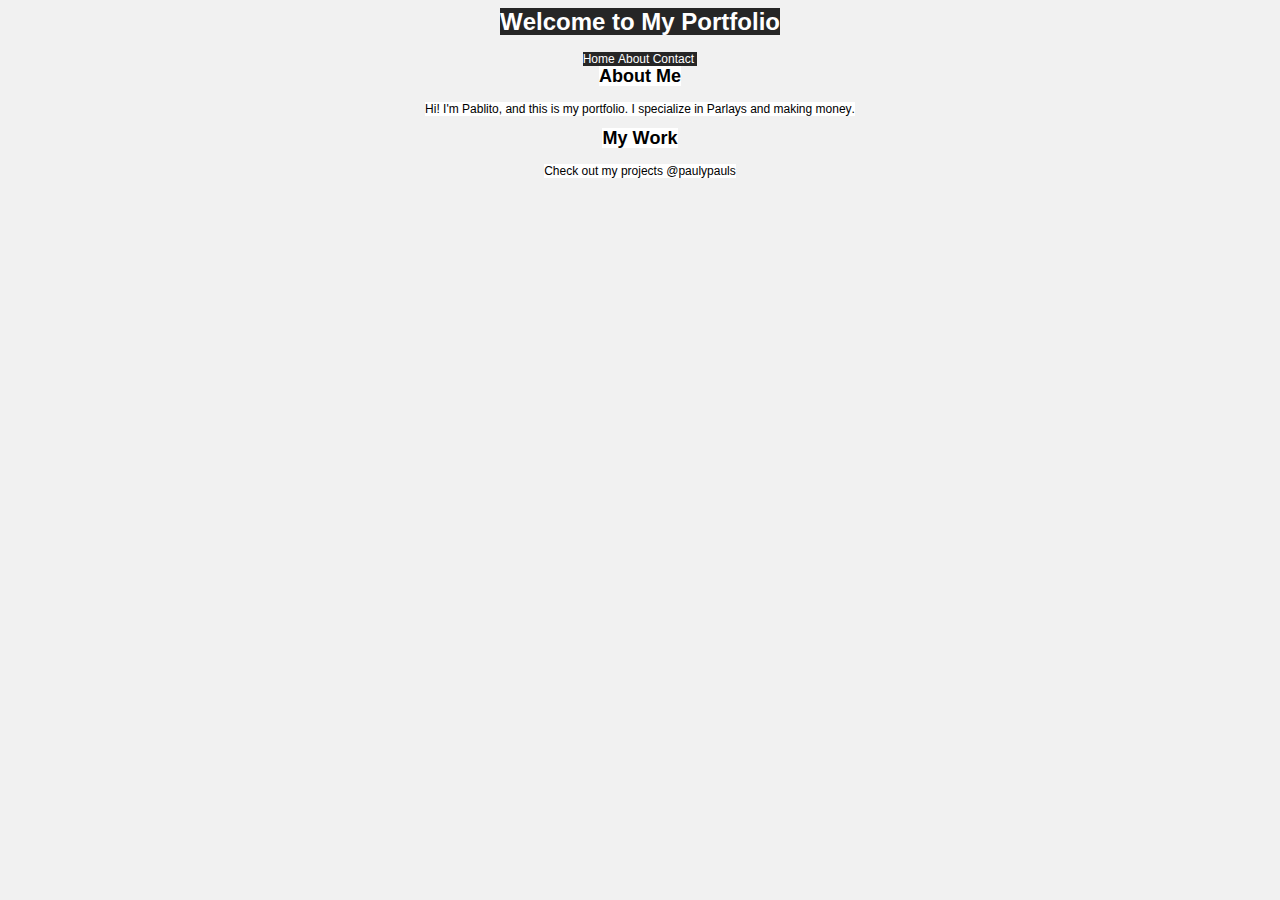
<file: index.html>
<!DOCTYPE html PUBLIC "-//W3C//DTD HTML 4.01//EN" "http://www.w3.org/TR/html4/strict.dtd">
<html>
<head>
  <meta http-equiv="Content-Type" content="text/html; charset=utf-8">
  <meta http-equiv="Content-Style-Type" content="text/css">
  <title>My Portfolio</title>
  <meta name="Generator" content="Cocoa HTML Writer">
  <meta name="CocoaVersion" content="2113.65">
  <style type="text/css">
    body {background-color: #f1f1f1}
    p.p2 {margin: 0.0px 0.0px 0.0px 0.0px; text-align: center; font: 12.0px Arial; color: #ffffff; -webkit-text-stroke: #ffffff}
    p.p4 {margin: 0.0px 0.0px 12.0px 0.0px; text-align: center; font: 12.0px Arial; color: #000000; -webkit-text-stroke: #000000}
    p.p5 {margin: 0.0px 0.0px 12.0px 0.0px; text-align: center; font: 12.0px Arial; color: #ffffff; -webkit-text-stroke: #ffffff; min-height: 14.0px}
    span.s1 {font-kerning: none; background-color: #262626}
    span.s2 {font-kerning: none; background-color: #ffffff}
    span.s3 {font-kerning: none}
  </style>
</head>
<body>
<h1 style="margin: 0.0px 0.0px 16.1px 0.0px; text-align: center; font: 24.0px Arial; color: #ffffff; -webkit-text-stroke: #ffffff"><span class="s1"><b>Welcome to My Portfolio</b></span></h1>
<p class="p2"><span class="s1">Home About Contact<span class="Apple-converted-space"> </span></span></p>
<h2 style="margin: 0.0px 0.0px 14.9px 0.0px; text-align: center; font: 18.0px Arial; color: #000000; -webkit-text-stroke: #000000"><span class="s2"><b>About Me</b></span></h2>
<p class="p4"><span class="s2">Hi! I'm Pablito, and this is my portfolio. I specialize in Parlays and making money.</span></p>
<h2 style="margin: 0.0px 0.0px 14.9px 0.0px; text-align: center; font: 18.0px Arial; color: #000000; -webkit-text-stroke: #000000"><span class="s2"><b>My Work</b></span></h2>
<p class="p4"><span class="s2">Check out my projects @paulypauls</span></p>
<p class="p5"><span class="s3"></span><br></p>
</body>
</html>
</file>
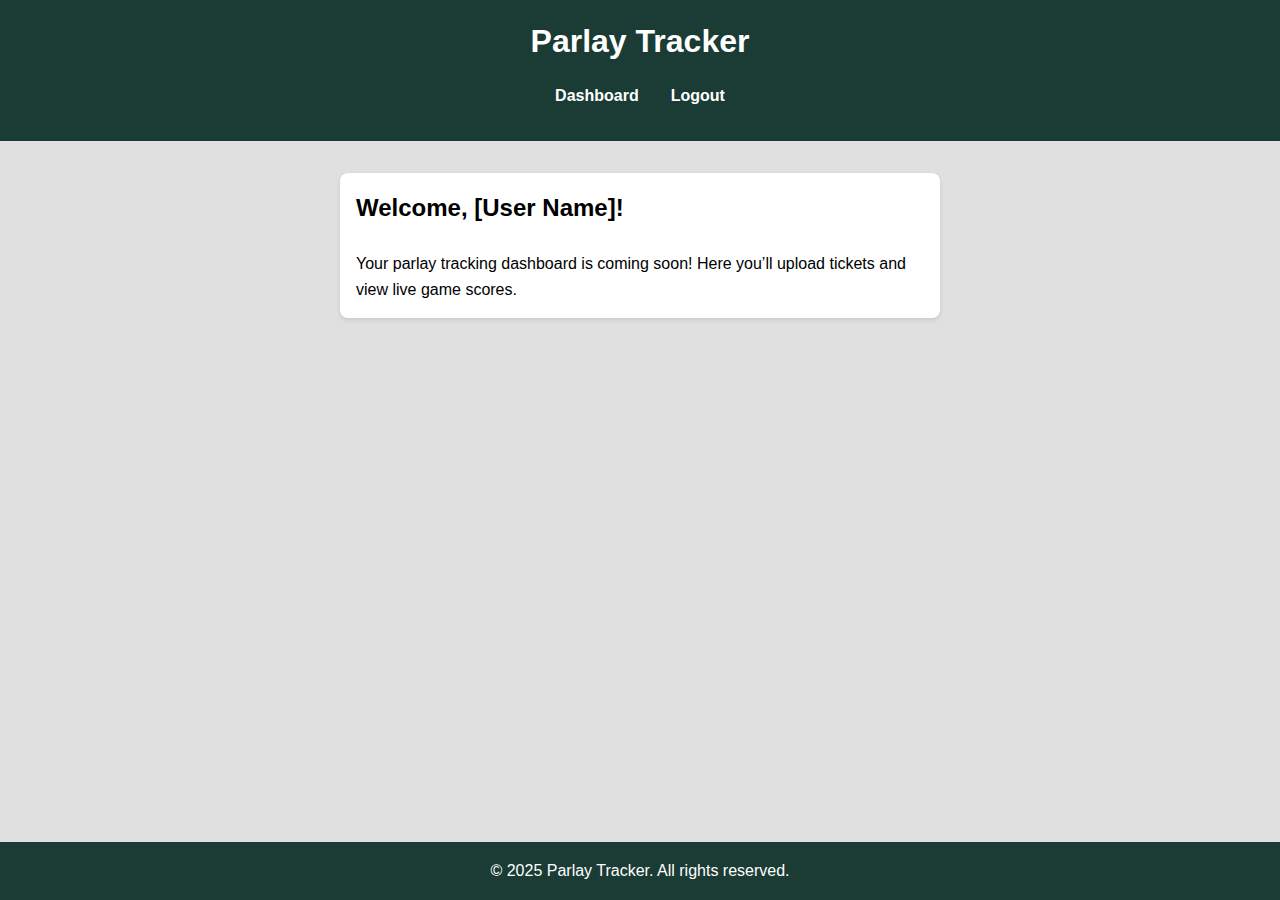
<file: dashboard.html>
<!DOCTYPE html>
<html lang="en">
<head>
    <meta charset="UTF-8">
    <meta name="viewport" content="width=device-width, initial-scale=1.0">
    <title>Parlay Tracker - Dashboard</title>
    <link rel="stylesheet" href="styles.css">
</head>
<body>
    <header>
        <h1>Parlay Tracker</h1>
        <nav>
            <ul>
                <li><a href="dashboard.html">Dashboard</a></li>
                <li><a href="#" onclick="logout()">Logout</a></li>
            </ul>
        </nav>
    </header>
    <main>
        <section>
            <h2>Welcome, [User Name]!</h2>
            <p>Your parlay tracking dashboard is coming soon! Here you’ll upload tickets and view live game scores.</p>
        </section>
    </main>
    <footer>
        <p>&copy; 2025 Parlay Tracker. All rights reserved.</p>
    </footer>
    <script src="script.js"></script>
</body>
</html>
</file>
<file: styles.css>
* {
    margin: 0;
    padding: 0;
    box-sizing: border-box;
}

body {
    font-family: Arial, sans-serif;
    background-color: #e0e0e0;
    line-height: 1.6;
}

header {
    background-color: #1a3c34;
    color: white;
    text-align: center;
    padding: 1em;
}

header h1 {
    font-size: 2em;
}

nav ul {
    list-style: none;
    display: flex;
    justify-content: center;
    padding: 1em 0;
}

nav ul li {
    margin: 0 1em;
}

nav ul li a {
    color: white;
    text-decoration: none;
    font-weight: bold;
}

nav ul li a:hover {
    color: #ddd;
}

main {
    max-width: 600px;
    margin: 2em auto;
    padding: 1em;
    background: white;
    border-radius: 8px;
    box-shadow: 0 2px 5px rgba(0, 0, 0, 0.1);
}

.form-container {
    text-align: center;
}

h2 {
    margin-bottom: 1em;
}

form {
    display: flex;
    flex-direction: column;
    gap: 1em;
    max-width: 400px;
    margin: 0 auto;
}

label {
    font-weight: bold;
}

input, button {
    padding: 0.5em;
    border: 1px solid #ccc;
    border-radius: 4px;
}

button {
    background-color: #1a3c34;
    color: white;
    border: none;
    cursor: pointer;
    font-size: 1em;
}

button:hover {
    background-color: #2e5c52;
}

footer {
    background-color: #1a3c34;
    color: white;
    text-align: center;
    padding: 1em;
    position: fixed;
    bottom: 0;
    width: 100%;
}

p#login-message, p#register-message {
    margin-top: 1em;
    font-weight: bold;
}
</file>
